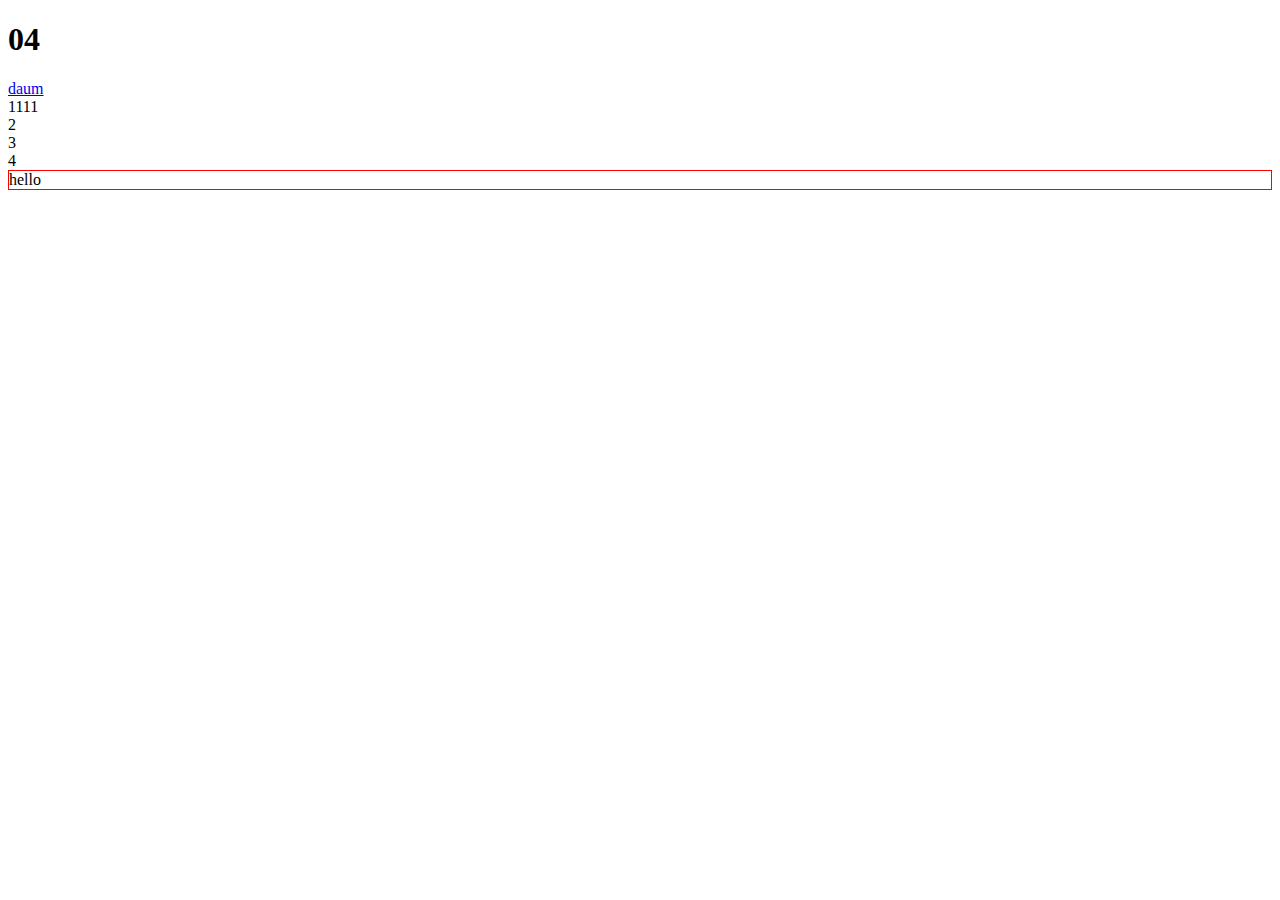
<file: 04/index.html>
<!DOCTYPE html>
<html lang="en">
<head>
    <meta charset="UTF-8">
    <title>Title</title>
</head>
<body onload1="console.log('onload')">
<h1>04</h1>

<a href="https://daum.net">daum</a>
<div id="wrap">1</div>
<div class="item">2</div>
<div>3</div>
<div>4</div>

<div id="debug"></div>


<!--<div class="item"></div>//div.item-->
<!--<div id="2"></div> //div#2 ""emmet""-->

<script src="app.js"></script>
</body>
</html>
</file>
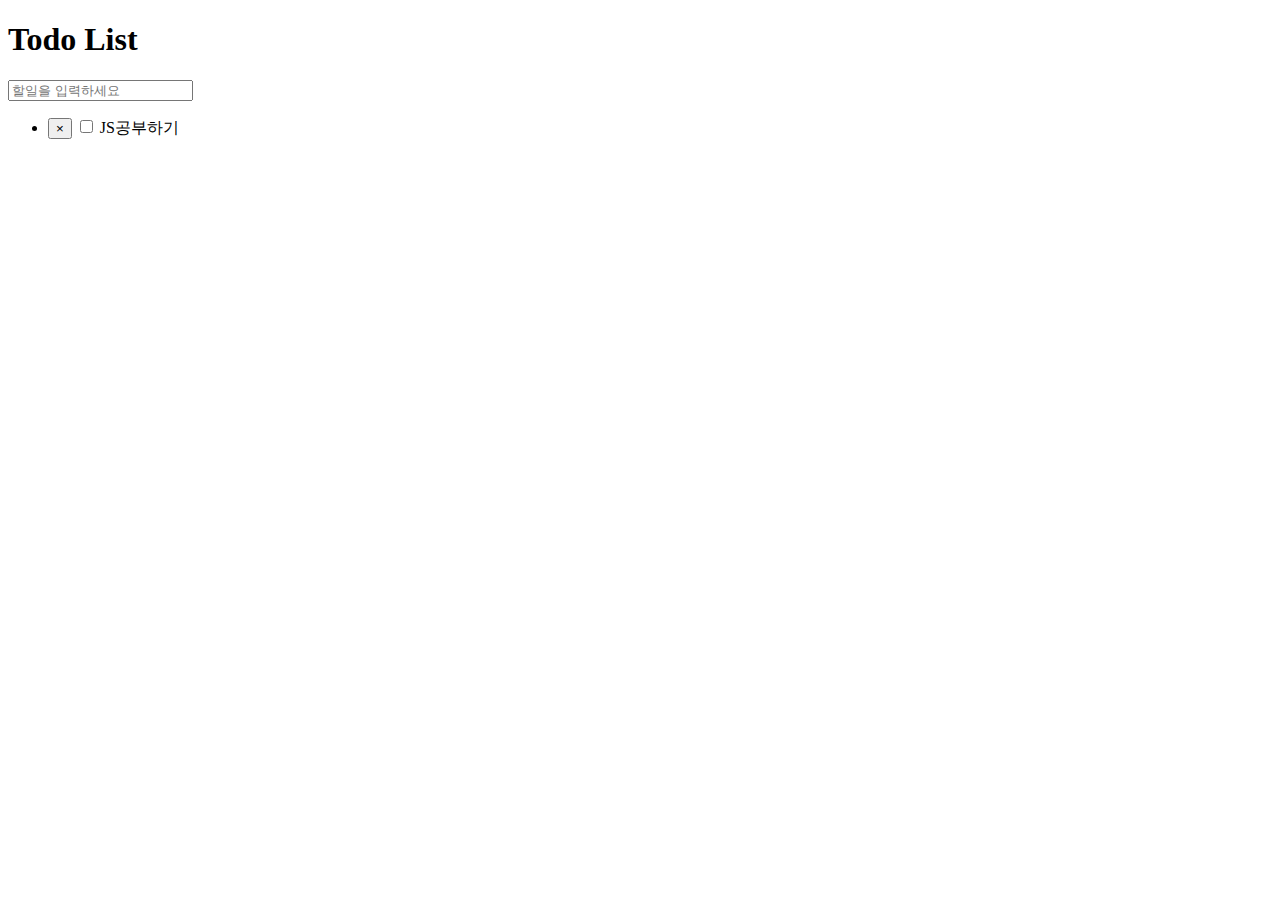
<file: 13/tods/index.html>
<!DOCTYPE html>
<html lang="kr">
<head>
    <meta charset="UTF-8" />
    <title>Todos</title>
</head>
<body>
<div class="container">
    <header>
        <h1>Todo List</h1>

        <form class="new-task">
            <input type="text" name="text" placeholder="할일을 입력하세요" />
        </form>
    </header>
    <ul>
        <li>
            <button class="delete">×</button>
            <input type="checkbox" class="toggle-checked" />
            <span class="text">JS공부하기</span>
        </li>
    </ul>
</div>
</body>
</html>
</file>
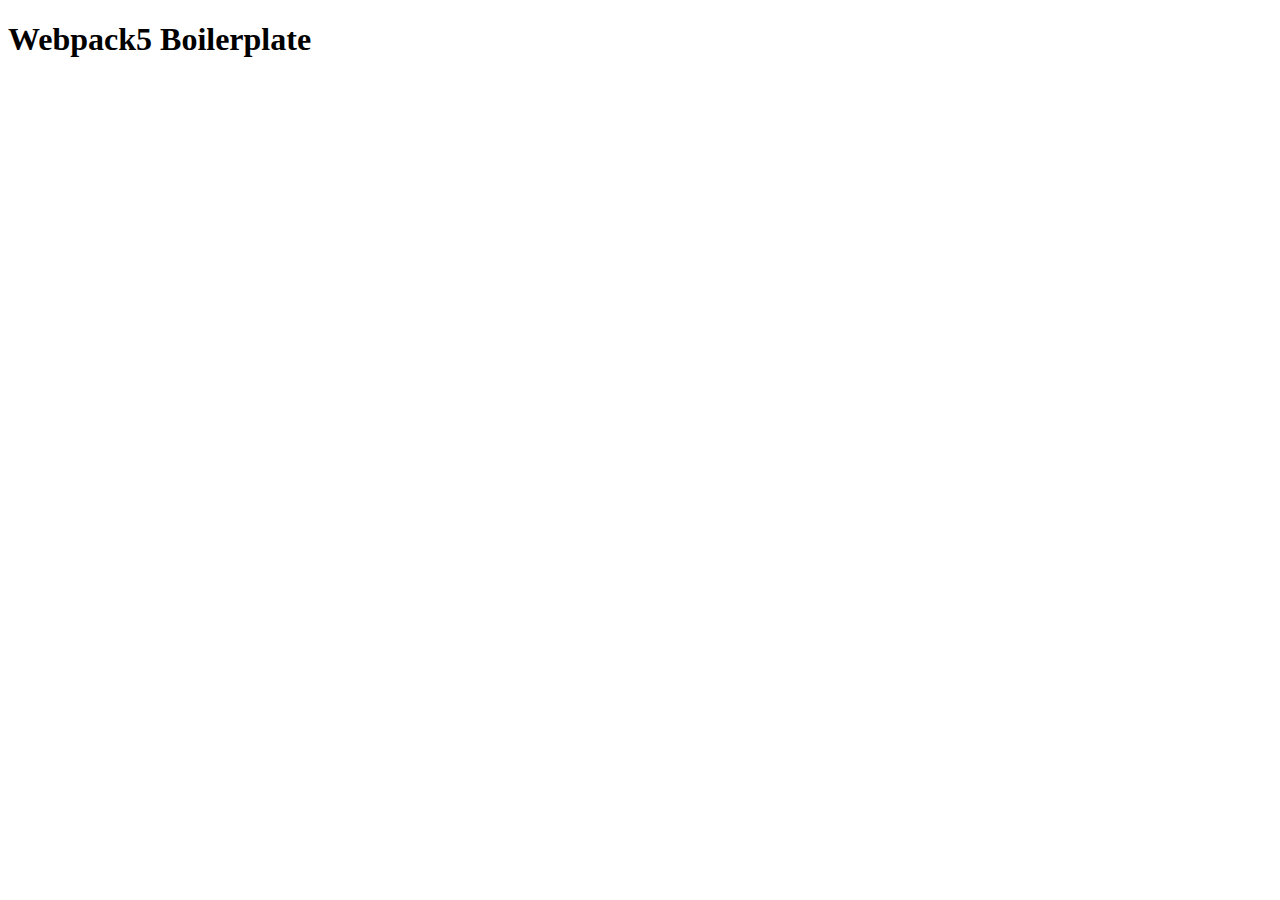
<file: 13/webpack5-boilerplate-2022-main/src/index.html>
<!DOCTYPE html>
<html lang="ko">
  <head>
    <meta charset="UTF-8" />
    <meta http-equiv="X-UA-Compatible" content="IE=edge" />
    <meta name="viewport" content="width=device-width, initial-scale=1.0" />
    <title>Webpack5 Boilerplate</title>
  </head>
  <body>
    <h1>Webpack5 Boilerplate</h1>
  </body>
</html>
</file>
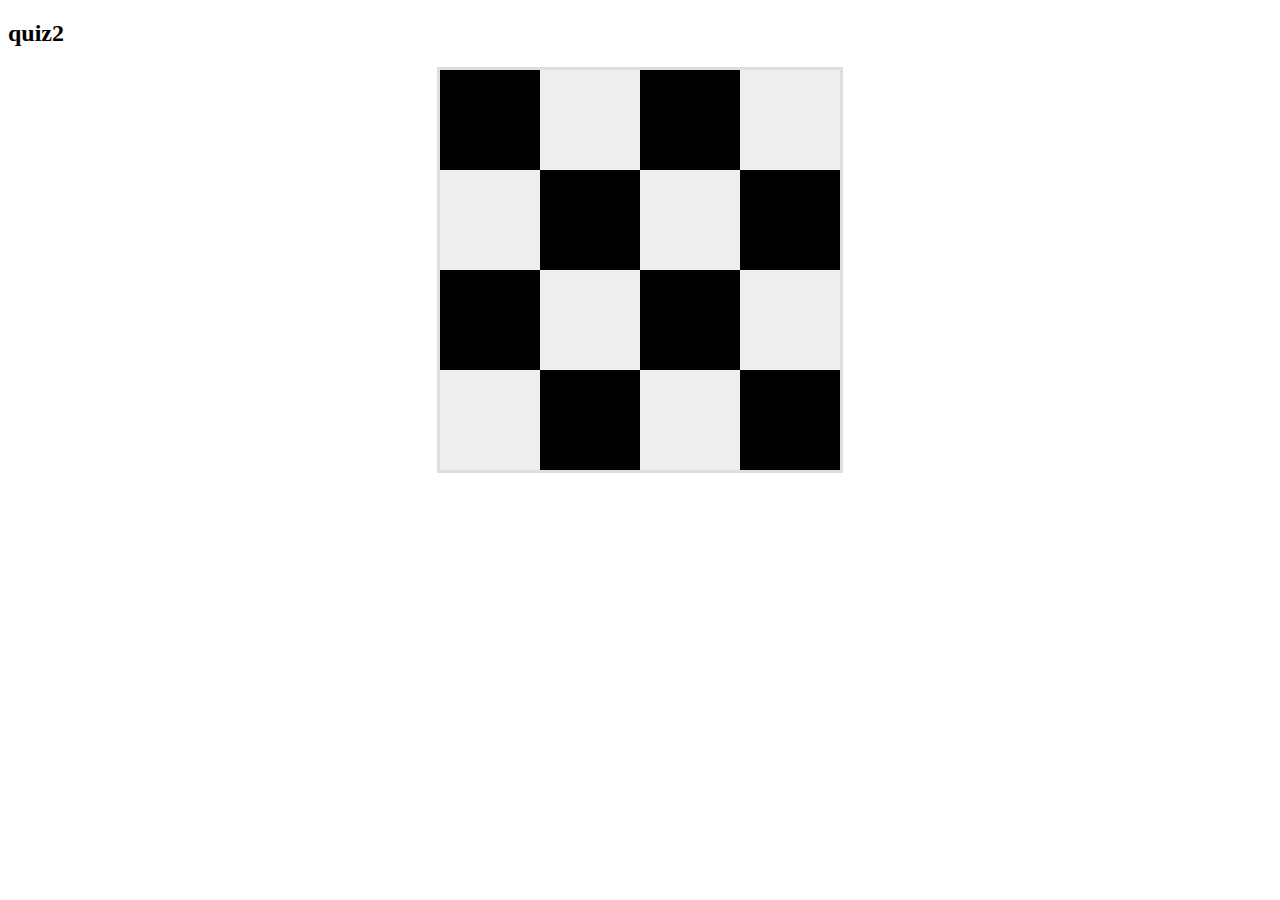
<file: 05/quiz2.html>
<!DOCTYPE html>
<html lang="en">
<head>
    <meta charset="UTF-8">
    <title>quiz2</title>
    <style>
        .wrap {
            width:  400px;
            height: 400px;
            margin: 0 auto;
            border: 3px solid #ddd;

        }
        .wrap > div {
            width: 100px;
            height: 100px;
            float: left;
        }
        .white {
            background-color: #eee;
        }
        .black {
            background-color: #000;
        }
        .select {
            background-color: red;
        }
    </style>
</head>
<body>
<h2>quiz2</h2>
<div class="wrap">
<!--    <div class="white"></div>-->
<!--    <div class="black"></div>-->
<!--    <div class="white"></div>-->
<!--    <div class="black"></div>-->

<!--    <div class="black"></div>-->
<!--    <div class="white"></div>-->
<!--    <div class="black"></div>-->
<!--    <div class="white"></div>-->

<!--    <div class="white"></div>-->
<!--    <div class="black"></div>-->
<!--    <div class="white"></div>-->
<!--    <div class="black"></div>-->

<!--    <div class="black"></div>-->
<!--    <div class="white"></div>-->
<!--    <div class="black"></div>-->
<!--    <div class="white"></div>-->
</div>
<script src="quiz2.js"></script>
</body>
</html>
</file>
